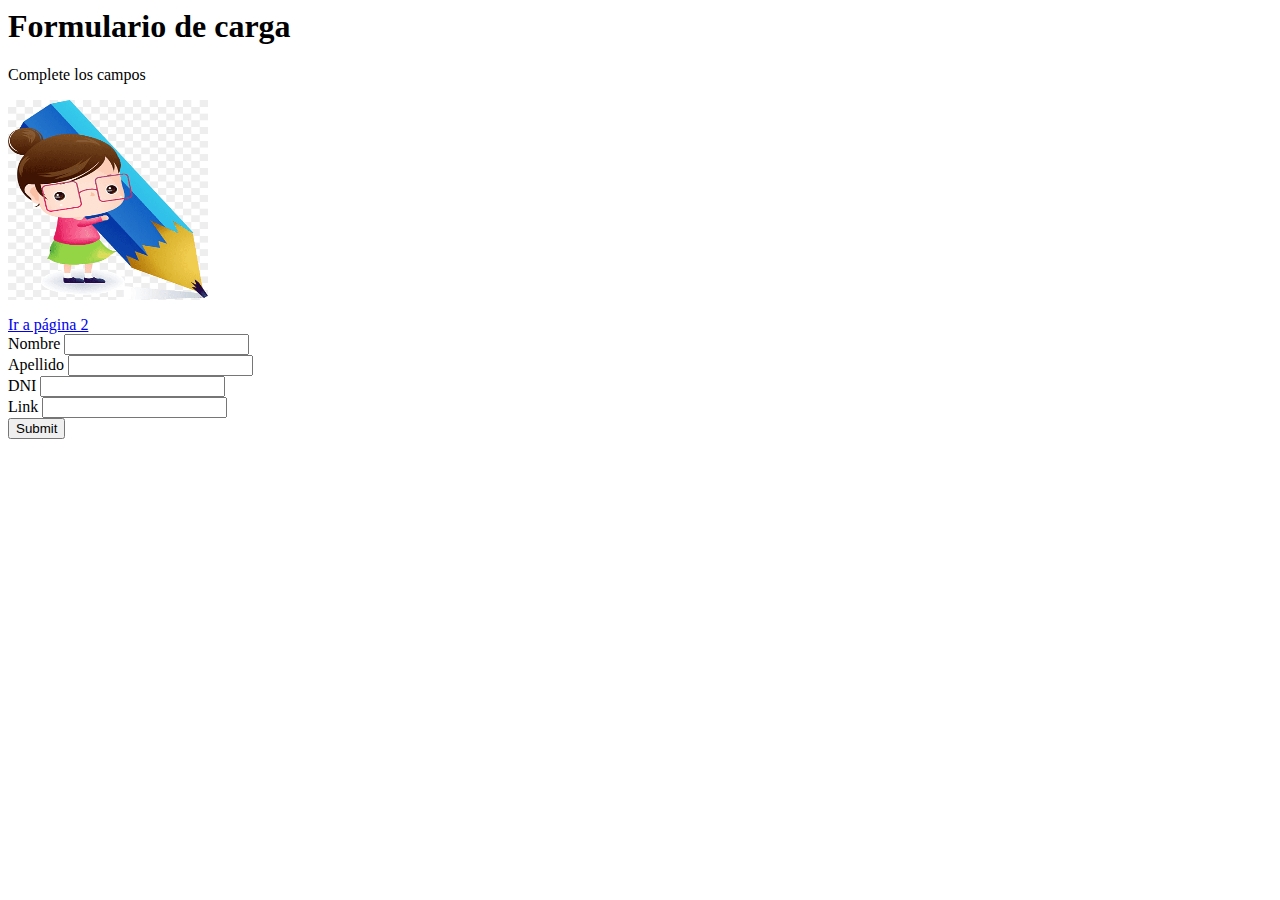
<file: index.html>
<DOCTYPE html>
<html lang="es">
    <head>
    
        <link href="https://cdn.jsdelivr.net/npm/bootstrap@5.1.1/dist/css/bootstrap.min.css" rel="stylesheet" integrity="sha384-F3w7mX95PdgyTmZZMECAngseQB83DfGTowi0iMjiWaeVhAn4FJkqJByhZMI3AhiU" crossorigin="anonymous">
    </head>
    <body>
        
        <h1>Formulario de carga</h1>

        <p class="ewg">Complete los campos</p>
        
        <p><img width="200px;" height="200px" src="imagenes/imagen_alumno.png"/></p>

        <a href="pagina2.html">Ir a página 2</a>
        <form action="dinamica.php">

            <label for="nombre">Nombre</label>
            <input type="text" name="nombre">

            <br>
            <label for="Apellido">Apellido</label>
            <input type="text" name="apellido">

            <br>
            <label for="dni">DNI</label>
            <input type="number" name="dni">

            <br>
            <label for="link">Link</label>
            <input type="text" name="link">

            <br>
            <input type="submit" value="Submit">

        </form>
    
    </body>
</html>
</file>
